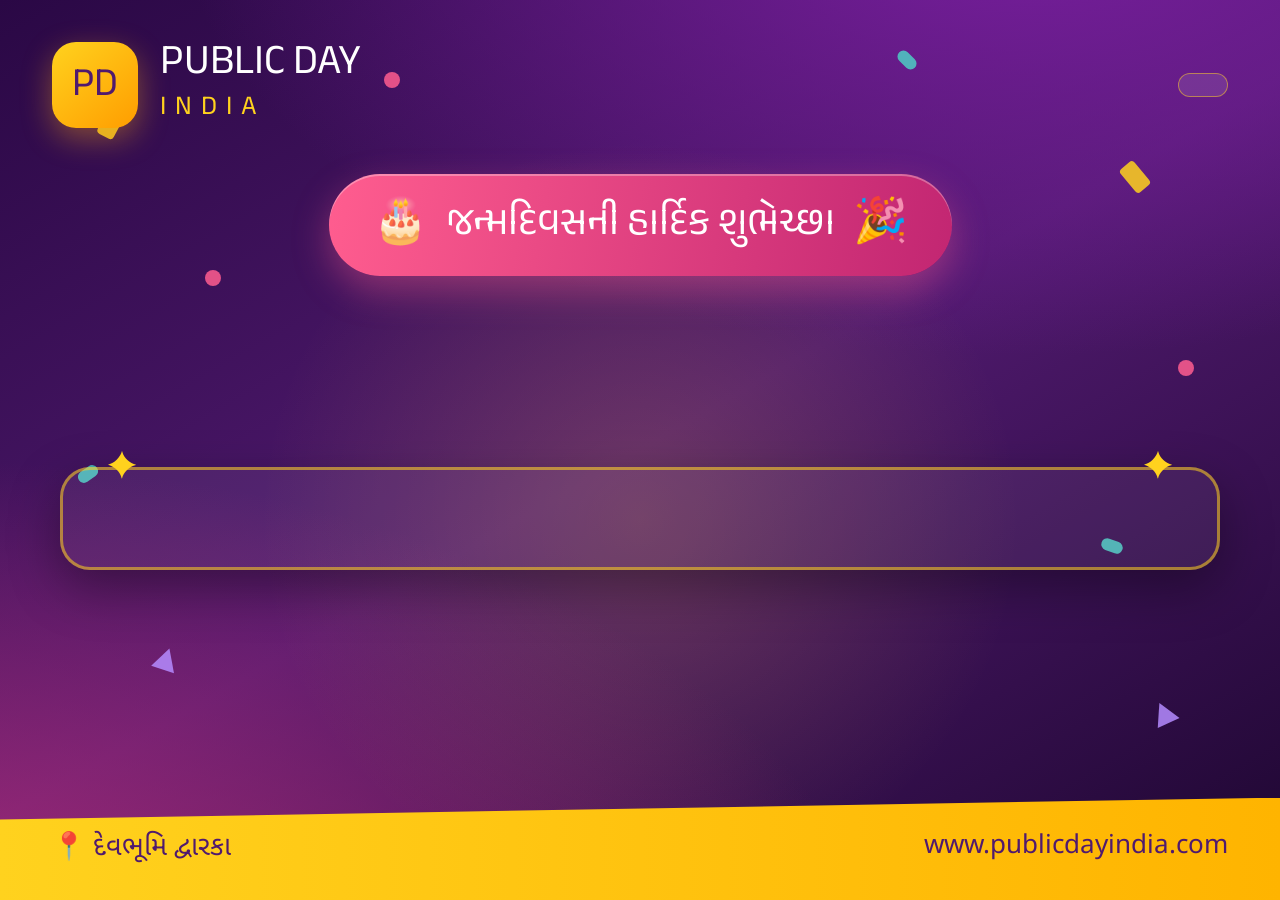
<file: ai-newsroom/templates/birthday.html>
<!DOCTYPE html>
<html lang="gu">
<head>
<meta charset="UTF-8">
<style>
  @font-face { font-family: 'NotoGuj';
    src: url('../fonts/NotoSansGujarati-Regular.ttf') format('truetype');
    font-weight: 400; font-display: block; }
  @font-face { font-family: 'NotoGuj';
    src: url('../fonts/NotoSansGujarati-Bold.ttf') format('truetype');
    font-weight: 700; font-display: block; }
  @font-face { font-family: 'AnekGuj';
    src: url('../fonts/AnekGujarati-Bold.ttf') format('truetype');
    font-weight: 700; font-display: block; }

  * { margin: 0; padding: 0; box-sizing: border-box; }
  html, body { width: 100%; height: 100%; overflow: hidden; }

  body {
    font-family: 'NotoGuj', sans-serif; color: #fff;
    background: #1d0630; position: relative;
    display: flex; flex-direction: column;
  }

  /* ── ઉત્સવી બેકગ્રાઉન્ડ ── */
  .bg { position: absolute; inset: 0; z-index: 0; overflow: hidden; }
  .bg .grad {
    position: absolute; inset: 0;
    background:
      radial-gradient(120% 90% at 80% -10%, #7a1fa0 0%, transparent 55%),
      radial-gradient(130% 110% at -5% 115%, #b32d78 0%, transparent 58%),
      linear-gradient(150deg, #2a0845 0%, #501a6e 50%, #1d0630 100%);
  }
  .bg .glow {
    position: absolute; width: 70%; aspect-ratio: 1; left: 15%; top: 8%;
    border-radius: 50%;
    background: radial-gradient(circle, rgba(255, 200, 60, .18), transparent 60%);
  }
  /* કન્ફેટી */
  .bg i { position: absolute; display: block; opacity: .85; }
  .bg i.c1 { width: 18px; height: 30px; background: #ffd21e;
    border-radius: 4px; transform: rotate(28deg); }
  .bg i.c2 { width: 16px; height: 16px; background: #ff5d8f;
    border-radius: 50%; }
  .bg i.c3 { width: 22px; height: 12px; background: #4ecdc4;
    border-radius: 6px; transform: rotate(-35deg); }
  .bg i.c4 { width: 0; height: 0; border-left: 12px solid transparent;
    border-right: 12px solid transparent;
    border-bottom: 22px solid #b58cff; transform: rotate(18deg); }

  .content { position: relative; z-index: 1; display: flex;
    flex-direction: column; height: 100%; }

  .gujarati-text {
    letter-spacing: normal; text-transform: none; word-spacing: normal;
    line-height: 1.6; padding-top: 0.12em;
    text-rendering: optimizeLegibility;
    -webkit-font-feature-settings: "liga" 1, "kern" 1;
    font-variant-ligatures: common-ligatures;
    word-break: keep-all; overflow-wrap: break-word; hyphens: none;
  }

  /* ── માસ્ટહેડ ── */
  .masthead { display: flex; align-items: center; gap: 22px;
    padding: 42px 52px 0; }
  .logo-badge {
    width: 86px; height: 86px; border-radius: 24px; flex: none;
    background: linear-gradient(140deg, #ffd21e, #ff9d00);
    display: flex; align-items: center; justify-content: center;
    box-shadow: 0 10px 30px rgba(255, 170, 20, .4);
  }
  .logo-badge span { font-family: 'AnekGuj'; font-size: 40px; color: #501a6e; }
  .brand .l1 { font-family: 'AnekGuj'; font-size: 42px; color: #fff; line-height: 1.05; }
  .brand .l2 { font-family: 'AnekGuj'; font-size: 27px; color: #ffd21e;
    letter-spacing: 9px; }
  .spacer { flex: 1; }
  .date-chip {
    background: rgba(255,255,255,.1); border: 1.6px solid rgba(255,210,30,.5);
    color: #ffe27a; font-weight: 700; font-size: 25px;
    padding: 11px 24px; border-radius: 999px;
  }

  /* ── ટેગલાઈન ── */
  .tagline { text-align: center; padding: 16px 52px 0;
    font-size: 24px; font-weight: 700; color: #ffe27a; }
  .tagline:empty { display: none; }

  /* ── ફોટો (ગોળ) ── */
  .photo-round { display: none; margin: 30px auto 0;
    width: 340px; height: 340px; border-radius: 50%;
    overflow: hidden; border: 6px solid #ffd21e;
    box-shadow: 0 0 50px rgba(255, 210, 30, .45); }
  body.has-photo .photo-round { display: block; }
  .photo-round img { width: 100%; height: 100%; object-fit: cover; }
  body.has-photo .headline-wrap { padding: 16px 60px; }
  body.has-photo #headline { font-size: 62px; }
  body.has-photo .frame { padding: 30px 40px; }
  body.has-photo #body-text { -webkit-line-clamp: 3; }

  /* ── શુભેચ્છા હેડર ── */
  .greet-row { text-align: center; padding: 46px 52px 0; }
  .greet {
    display: inline-flex; align-items: center; gap: 18px;
    background: linear-gradient(100deg, #ff5d8f, #c22672);
    border-radius: 999px; padding: 16px 44px;
    box-shadow: 0 14px 36px rgba(255, 93, 143, .4),
                inset 0 2px 0 rgba(255,255,255,.3);
    font-family: 'AnekGuj'; font-size: 40px; font-weight: 700;
  }
  .greet .cake { font-size: 44px; }

  /* ── નામ / હેડલાઈન ── */
  .headline-wrap { flex: 1; display: flex; align-items: center;
    justify-content: center; padding: 20px 60px; }
  .frame {
    width: 100%; text-align: center; position: relative;
    border: 3px solid rgba(255, 210, 30, .55); border-radius: 30px;
    padding: 44px 40px;
    background: rgba(255, 255, 255, .06);
    box-shadow: 0 18px 50px rgba(0,0,0,.35);
  }
  .frame::before, .frame::after {
    content: '✦'; position: absolute; top: -26px; font-size: 38px; color: #ffd21e;
  }
  .frame::before { left: 44px; }
  .frame::after { right: 44px; }
  #headline {
    font-family: 'AnekGuj', 'NotoGuj', sans-serif; font-weight: 700;
    font-size: 76px; color: #ffe9a8;
    text-shadow: 0 4px 24px rgba(0, 0, 0, .45);
  }

  /* ── સંદેશ ── */
  .body-card { margin: 0 60px 34px; text-align: center; }
  #body-text { font-size: 32px; color: #f3dcff;
    display: -webkit-box; -webkit-box-orient: vertical;
    -webkit-line-clamp: 4; overflow: hidden; }

  /* ── ફૂટર ── */
  .footer {
    background: linear-gradient(90deg, #ffd21e, #ffb400);
    color: #501a6e; padding: 26px 52px 30px;
    display: flex; align-items: center; gap: 26px; font-weight: 700;
    clip-path: polygon(0 22px, 100% 0, 100% 100%, 0 100%);
  }
  .footer .loc { font-size: 27px; }
  .footer .web { font-size: 26px; margin-left: auto; }

  body.story .masthead { padding-top: 70px; }
  body.story #headline { font-size: 92px; }
  body.story #body-text { -webkit-line-clamp: 6; font-size: 36px; }
  body.story .greet { font-size: 48px; }
</style>
</head>
<body>
  <div class="bg">
    <div class="grad"></div>
    <div class="glow"></div>
    <i class="c1" style="left:8%;top:12%"></i>
    <i class="c2" style="left:16%;top:30%"></i>
    <i class="c3" style="left:6%;top:52%"></i>
    <i class="c4" style="left:12%;top:72%"></i>
    <i class="c1" style="left:88%;top:18%;transform:rotate(-40deg)"></i>
    <i class="c2" style="left:92%;top:40%"></i>
    <i class="c3" style="left:86%;top:60%;transform:rotate(20deg)"></i>
    <i class="c4" style="left:90%;top:78%;transform:rotate(-25deg)"></i>
    <i class="c2" style="left:30%;top:8%"></i>
    <i class="c3" style="left:70%;top:6%;transform:rotate(45deg)"></i>
  </div>

  <div class="content">
    <div class="tagline gujarati-text" id="tagline"></div>

    <div class="masthead">
      <div class="logo-badge"><span>PD</span></div>
      <div class="brand">
        <div class="l1" id="brand-l1">PUBLIC DAY</div>
        <div class="l2" id="brand-l2">INDIA</div>
      </div>
      <div class="spacer"></div>
      <div class="date-chip" id="date"></div>
    </div>

    <div class="greet-row">
      <div class="greet gujarati-text">
        <span class="cake">🎂</span>
        <span id="badge">જન્મદિવસની હાર્દિક શુભેચ્છા</span>
        <span class="cake">🎉</span>
      </div>
    </div>

    <div class="photo-round"><img id="photo" alt=""></div>

    <div class="headline-wrap">
      <div class="frame">
        <h1 class="gujarati-text" id="headline" lang="gu"></h1>
      </div>
    </div>

    <div class="body-card">
      <p class="gujarati-text" id="body-text" lang="gu"></p>
    </div>

    <div class="footer">
      <div class="loc gujarati-text">📍 <span id="location">દેવભૂમિ દ્વારકા</span></div>
      <div class="web">www.publicdayindia.com</div>
    </div>
  </div>

<script>
  (function sizeClass() {
    const r = window.innerHeight / window.innerWidth;
    document.body.classList.add(r > 1.5 ? 'story' : r > 1.1 ? 'portrait' : 'square');
  })();

  function autoFit(el, maxHeight) {
    let size = parseInt(getComputedStyle(el).fontSize, 10);
    while (el.scrollHeight > maxHeight && size > 34) {
      size -= 2;
      el.style.fontSize = size + 'px';
    }
  }

  function setBrand(channel) {
    if (!channel) return;
    const words = channel.trim().split(/\s+/);
    document.getElementById('brand-l1').textContent =
      words.slice(0, -1).join(' ') || channel;
    document.getElementById('brand-l2').textContent =
      words.length > 1 ? words[words.length - 1] : '';
  }

  window.renderNews = function (news) {
    setBrand(news.channel);
    document.getElementById('tagline').textContent =
      news.tagline ? '“ ' + news.tagline + ' ”' : '';
    document.getElementById('date').textContent = news.date || '';
    document.getElementById('headline').textContent = news.title || '';
    document.getElementById('body-text').textContent = news.body || '';
    let loc = news.location || 'દેવભૂમિ દ્વારકા';
    if (news.editor) loc += ' • તંત્રી: ' + news.editor;
    document.getElementById('location').textContent = loc;
    if (news.image) {
      document.getElementById('photo').src = news.image;
      document.body.classList.add('has-photo');
    }
    const fit = () => autoFit(document.getElementById('headline'),
            (document.querySelector('.headline-wrap').clientHeight || 400) - 100);
    if (news.image) {
      return new Promise((res) => {
        const img = document.getElementById('photo');
        img.onload = img.onerror = () => { fit(); res(true); };
        if (img.complete) { fit(); res(true); }
      });
    }
    fit();
    return true;
  };
</script>
</body>
</html>
</file>
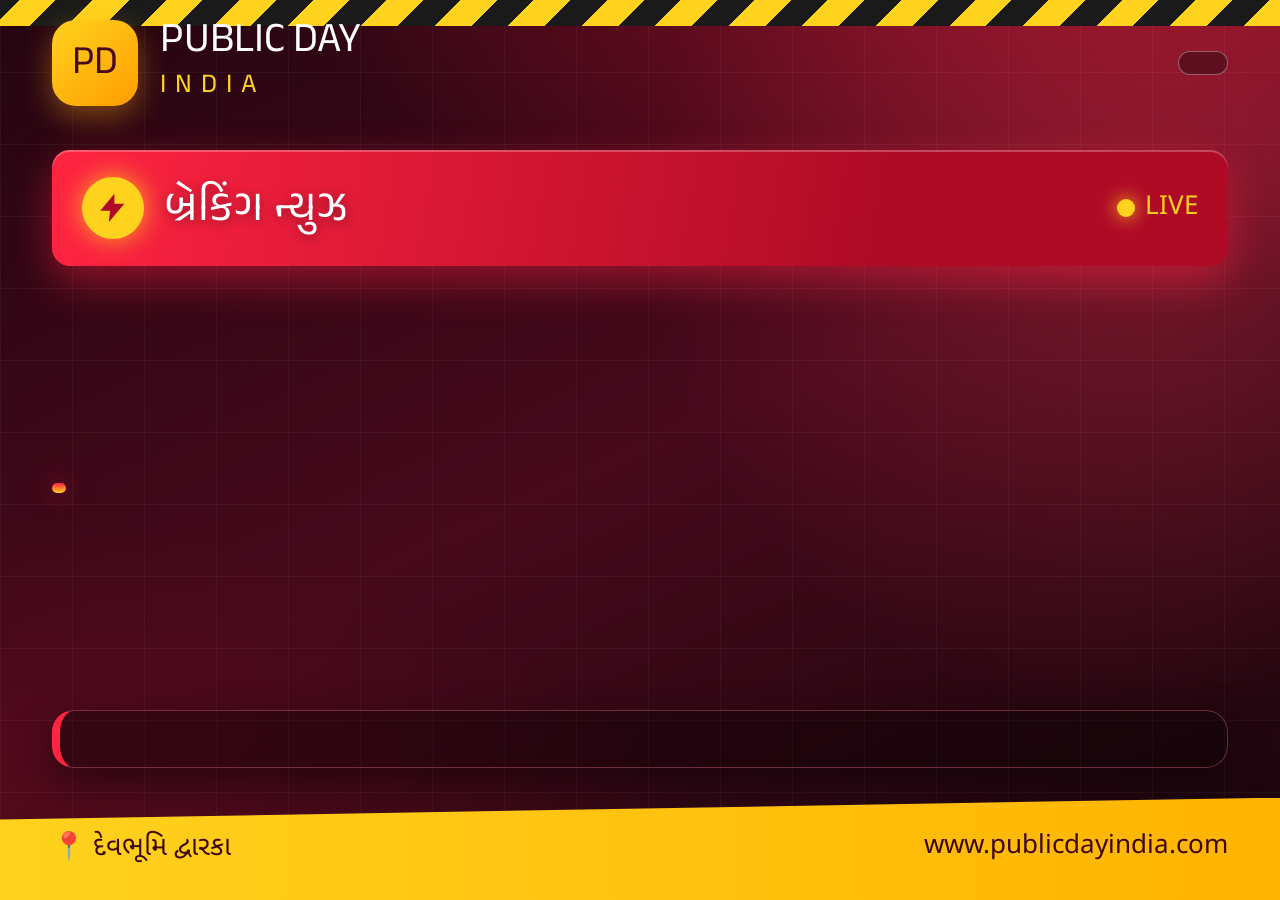
<file: ai-newsroom/templates/breaking.html>
<!DOCTYPE html>
<html lang="gu">
<head>
<meta charset="UTF-8">
<style>
  @font-face { font-family: 'NotoGuj';
    src: url('../fonts/NotoSansGujarati-Regular.ttf') format('truetype');
    font-weight: 400; font-display: block; }
  @font-face { font-family: 'NotoGuj';
    src: url('../fonts/NotoSansGujarati-Bold.ttf') format('truetype');
    font-weight: 700; font-display: block; }
  @font-face { font-family: 'AnekGuj';
    src: url('../fonts/AnekGujarati-Bold.ttf') format('truetype');
    font-weight: 700; font-display: block; }

  * { margin: 0; padding: 0; box-sizing: border-box; }
  html, body { width: 100%; height: 100%; overflow: hidden; }

  body {
    font-family: 'NotoGuj', sans-serif; color: #fff;
    background: #16050a; position: relative;
    display: flex; flex-direction: column;
  }

  /* ── બેકગ્રાઉન્ડ ── */
  .bg { position: absolute; inset: 0; z-index: 0; overflow: hidden; }
  .bg .grad {
    position: absolute; inset: 0;
    background:
      radial-gradient(130% 90% at 90% -15%, #a3122b 0%, transparent 55%),
      radial-gradient(120% 100% at -10% 115%, #5e0a1c 0%, transparent 60%),
      linear-gradient(155deg, #250510 0%, #47091c 50%, #16050a 100%);
  }
  .bg .pulse {
    position: absolute; width: 90%; aspect-ratio: 1; right: -35%; top: -40%;
    border-radius: 50%;
    background: radial-gradient(circle, rgba(255, 61, 85, .28), transparent 62%);
  }
  .bg .stripes-top {
    position: absolute; top: 0; left: 0; right: 0; height: 26px;
    background: repeating-linear-gradient(-45deg,
      #ffd21e 0 26px, #1a1a1a 26px 52px);
  }
  .bg .grid {
    position: absolute; inset: 0;
    background-image:
      linear-gradient(rgba(255,255,255,.045) 1px, transparent 1px),
      linear-gradient(90deg, rgba(255,255,255,.045) 1px, transparent 1px);
    background-size: 72px 72px;
  }

  .content { position: relative; z-index: 1; display: flex;
    flex-direction: column; height: 100%; }

  .gujarati-text {
    letter-spacing: normal; text-transform: none; word-spacing: normal;
    line-height: 1.6; padding-top: 0.12em;
    text-rendering: optimizeLegibility;
    -webkit-font-feature-settings: "liga" 1, "kern" 1;
    font-variant-ligatures: common-ligatures;
    word-break: keep-all; overflow-wrap: break-word; hyphens: none;
  }

  /* ── ટેગલાઈન ── */
  .tagline { text-align: center; padding: 44px 52px 0;
    font-size: 25px; font-weight: 700; color: #ffe27a; }
  .tagline:empty { display: none; }

  /* ── માસ્ટહેડ ── */
  .masthead { display: flex; align-items: center; gap: 22px;
    padding: 20px 52px 0; }
  .logo-badge {
    width: 86px; height: 86px; border-radius: 24px; flex: none;
    background: linear-gradient(140deg, #ffd21e, #ff9d00);
    display: flex; align-items: center; justify-content: center;
    box-shadow: 0 10px 30px rgba(255, 170, 20, .4);
  }
  .logo-badge span { font-family: 'AnekGuj'; font-size: 40px; color: #47091c; }
  .brand .l1 { font-family: 'AnekGuj'; font-size: 42px; color: #fff; line-height: 1.05; }
  .brand .l2 { font-family: 'AnekGuj'; font-size: 27px; color: #ffd21e;
    letter-spacing: 9px; }
  .spacer { flex: 1; }
  .date-chip {
    background: rgba(0,0,0,.35); border: 1.6px solid rgba(255,255,255,.35);
    color: #ffe1e6; font-weight: 700; font-size: 25px;
    padding: 11px 24px; border-radius: 999px;
  }

  /* ── બ્રેકિંગ બેનર ── */
  .breaking-banner {
    margin: 44px 52px 0; display: flex; align-items: center; gap: 20px;
    background: linear-gradient(100deg, #ff2442, #b00b26 70%);
    border-radius: 18px; padding: 20px 30px;
    box-shadow: 0 16px 40px rgba(255, 36, 66, .45),
                inset 0 2px 0 rgba(255,255,255,.25);
  }
  .bolt {
    width: 62px; height: 62px; border-radius: 50%; flex: none;
    background: #ffd21e; display: flex; align-items: center; justify-content: center;
    box-shadow: 0 0 26px rgba(255, 210, 30, .8);
  }
  .bolt svg { width: 34px; height: 34px; }
  .breaking-banner .txt {
    font-family: 'AnekGuj'; font-size: 44px; font-weight: 700;
    letter-spacing: 1px; text-shadow: 0 3px 12px rgba(0,0,0,.4);
  }
  .live-dot { margin-left: auto; display: flex; align-items: center; gap: 10px;
    font-size: 26px; font-weight: 700; color: #ffd21e; }
  .live-dot i { width: 18px; height: 18px; border-radius: 50%; background: #ffd21e;
    box-shadow: 0 0 18px #ffd21e; }

  /* ── ફોટો ── */
  .photo-wrap { display: none; margin: 26px 52px 0; position: relative;
    border-radius: 22px; overflow: hidden;
    border: 3px solid rgba(255, 210, 30, .6);
    box-shadow: 0 18px 44px rgba(0, 0, 0, .5); }
  .ai-tag { display: none; position: absolute; right: 12px; bottom: 12px;
    background: rgba(0, 0, 0, .65); color: #ffd7dd; font-size: 18px;
    padding: 6px 16px; border-radius: 999px; }
  body.image-ai .ai-tag { display: block; }
  body.has-photo .photo-wrap { display: block; flex: 1 1 0;
    min-height: 22%; margin-top: 20px; }
  .photo-wrap img { width: 100%; height: 100%; object-fit: cover;
    display: block; }
  body.has-photo .tagline { padding-top: 36px; font-size: 23px; }
  body.has-photo .breaking-banner { margin-top: 24px; padding: 14px 26px; }
  body.has-photo .breaking-banner .txt { font-size: 36px; }
  body.has-photo .headline-wrap { flex: none; padding: 18px 52px 4px; }
  body.has-photo #headline { font-size: 48px; }
  body.has-photo .body-card { margin-bottom: 20px; padding: 20px 30px; }
  body.has-photo #body-text { -webkit-line-clamp: 2; font-size: 26px; }
  body.has-photo .contact-strip { margin-bottom: 18px; padding: 13px 26px;
    font-size: 24px; }
  body.has-photo .contact-strip b { font-size: 27px; }
  body.story.has-photo .photo-wrap { min-height: 30%; }
  body.story.has-photo #headline { font-size: 64px; }
  body.story.has-photo #body-text { -webkit-line-clamp: 4; font-size: 30px; }

  /* ── કોન્ટેક્ટ સ્ટ્રીપ ── */
  .contact-strip { display: none; margin: 0 52px 24px;
    background: linear-gradient(100deg, #ffd21e, #ffb400);
    color: #3d0712; border-radius: 16px; padding: 16px 28px;
    text-align: center; font-weight: 700; font-size: 26px;
    box-shadow: 0 10px 30px rgba(255, 180, 20, .35); }
  .contact-strip b { color: #b00b26; font-size: 30px; }
  body.has-contact .contact-strip { display: block; }

  /* ── હેડલાઈન ── */
  .headline-wrap { flex: 1; display: flex; align-items: center; padding: 16px 52px; }
  .headline-inner { display: flex; gap: 28px; width: 100%; }
  .accent-bar { width: 14px; border-radius: 999px; flex: none;
    background: linear-gradient(180deg, #ff2442, #ffd21e);
    box-shadow: 0 0 26px rgba(255, 36, 66, .7); }
  #headline {
    font-family: 'AnekGuj', 'NotoGuj', sans-serif; font-weight: 700;
    font-size: 80px; color: #fff;
    text-shadow: 0 5px 30px rgba(0, 0, 0, .55);
  }

  /* ── બોડી ── */
  .body-card {
    margin: 0 52px 30px;
    background: rgba(0, 0, 0, .32);
    border: 1.6px solid rgba(255, 120, 140, .35);
    border-left: 8px solid #ff2442;
    border-radius: 22px; padding: 26px 34px;
    box-shadow: 0 14px 40px rgba(0, 0, 0, .45);
  }
  #body-text { font-size: 31px; color: #ffe4e9;
    display: -webkit-box; -webkit-box-orient: vertical;
    -webkit-line-clamp: 4; overflow: hidden; }

  /* ── ફૂટર ── */
  .footer {
    background: linear-gradient(90deg, #ffd21e, #ffb400);
    color: #3d0712; padding: 26px 52px 30px;
    display: flex; align-items: center; gap: 26px; font-weight: 700;
    clip-path: polygon(0 22px, 100% 0, 100% 100%, 0 100%);
  }
  .footer .loc { font-size: 27px; }
  .footer .web { font-size: 26px; margin-left: auto; }

  body.story .masthead { padding-top: 90px; }
  body.story #headline { font-size: 96px; }
  body.story #body-text { -webkit-line-clamp: 7; font-size: 36px; }
  body.story .breaking-banner .txt { font-size: 52px; }
  body.portrait #body-text { -webkit-line-clamp: 5; }
</style>
</head>
<body>
  <div class="bg">
    <div class="grad"></div>
    <div class="pulse"></div>
    <div class="grid"></div>
    <div class="stripes-top"></div>
  </div>

  <div class="content">
    <div class="tagline gujarati-text" id="tagline"></div>

    <div class="masthead">
      <div class="logo-badge"><span>PD</span></div>
      <div class="brand">
        <div class="l1" id="brand-l1">PUBLIC DAY</div>
        <div class="l2" id="brand-l2">INDIA</div>
      </div>
      <div class="spacer"></div>
      <div class="date-chip" id="date"></div>
    </div>

    <div class="breaking-banner">
      <div class="bolt">
        <svg viewBox="0 0 24 24" fill="#b00b26"><path d="M13 2 3 14h7l-1 8 11-13h-7l0-7z"/></svg>
      </div>
      <div class="txt gujarati-text" id="badge">બ્રેકિંગ ન્યુઝ</div>
      <div class="live-dot"><i></i> LIVE</div>
    </div>

    <div class="photo-wrap"><img id="photo" alt="">
      <span class="ai-tag gujarati-text">પ્રતીકાત્મક તસવીર (AI)</span></div>

    <div class="headline-wrap">
      <div class="headline-inner">
        <div class="accent-bar"></div>
        <h1 class="gujarati-text" id="headline" lang="gu"></h1>
      </div>
    </div>

    <div class="body-card">
      <p class="gujarati-text" id="body-text" lang="gu"></p>
    </div>

    <div class="contact-strip gujarati-text">
      📣 તમારી આસપાસ બનતી કોઈપણ ઘટના, સમાચાર
      <b id="contact-num"></b> પર મોકલો
    </div>

    <div class="footer">
      <div class="loc gujarati-text">📍 <span id="location">દેવભૂમિ દ્વારકા</span></div>
      <div class="web">www.publicdayindia.com</div>
    </div>
  </div>

<script>
  (function sizeClass() {
    const r = window.innerHeight / window.innerWidth;
    document.body.classList.add(r > 1.5 ? 'story' : r > 1.1 ? 'portrait' : 'square');
  })();

  function autoFit(el, maxHeight) {
    let size = parseInt(getComputedStyle(el).fontSize, 10);
    while (el.scrollHeight > maxHeight && size > 34) {
      size -= 2;
      el.style.fontSize = size + 'px';
    }
  }

  function setBrand(channel) {
    if (!channel) return;
    const words = channel.trim().split(/\s+/);
    document.getElementById('brand-l1').textContent =
      words.slice(0, -1).join(' ') || channel;
    document.getElementById('brand-l2').textContent =
      words.length > 1 ? words[words.length - 1] : '';
  }

  window.renderNews = function (news) {
    setBrand(news.channel);
    document.getElementById('tagline').textContent =
      news.tagline ? '“ ' + news.tagline + ' ”' : '';
    document.getElementById('date').textContent = news.date || '';
    document.getElementById('headline').textContent = news.title || '';
    document.getElementById('body-text').textContent = news.body || '';
    let loc = news.location || 'દેવભૂમિ દ્વારકા';
    if (news.editor) loc += ' • તંત્રી: ' + news.editor;
    document.getElementById('location').textContent = loc;
    if (news.contact) {
      document.getElementById('contact-num').textContent = news.contact;
      document.body.classList.add('has-contact');
    }
    if (news.image) {
      document.getElementById('photo').src = news.image;
      document.body.classList.add('has-photo');
      if (news.image_ai) document.body.classList.add('image-ai');
    }
    const fit = () => autoFit(document.getElementById('headline'),
            document.querySelector('.headline-wrap').clientHeight || 400);
    if (news.image) {
      return new Promise((res) => {
        const img = document.getElementById('photo');
        img.onload = img.onerror = () => { fit(); res(true); };
        if (img.complete) { fit(); res(true); }
      });
    }
    fit();
    return true;
  };
</script>
</body>
</html>
</file>
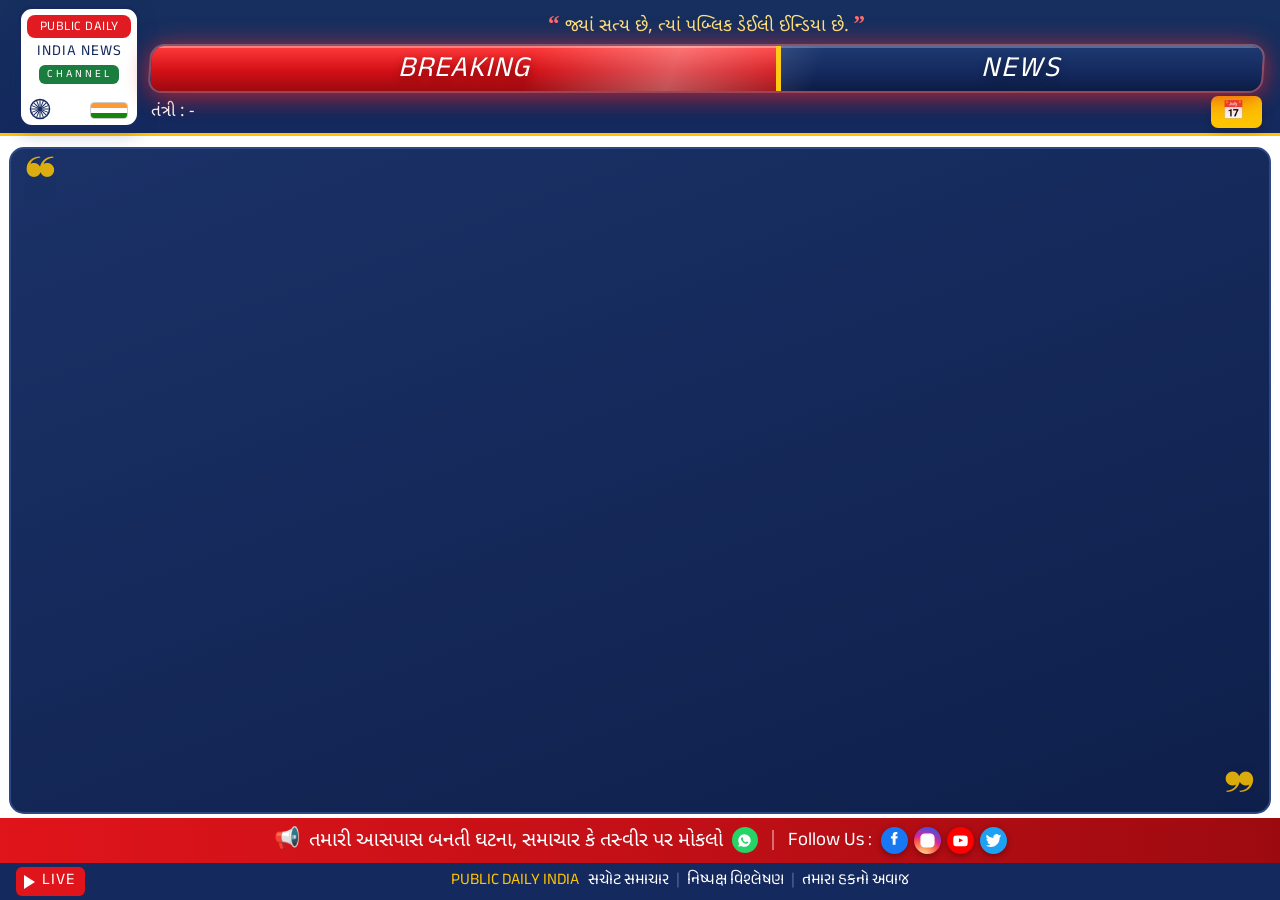
<file: ai-newsroom/templates/general.html>
<!DOCTYPE html>
<html lang="gu">
<head>
<meta charset="UTF-8">
<style>
  @font-face { font-family: 'NotoGuj';
    src: url('../fonts/NotoSansGujarati-Regular.ttf') format('truetype');
    font-weight: 400; font-display: block; }
  @font-face { font-family: 'NotoGuj';
    src: url('../fonts/NotoSansGujarati-Bold.ttf') format('truetype');
    font-weight: 700; font-display: block; }
  @font-face { font-family: 'AnekGuj';
    src: url('../fonts/AnekGujarati-Bold.ttf') format('truetype');
    font-weight: 700; font-display: block; }
  /* વધારાના ગુજરાતી ફોન્ટ — સેટિંગમાં પસંદ કરી શકાય */
  @font-face { font-family: 'MuktaVaani';
    src: url('../fonts/MuktaVaani-Bold.ttf') format('truetype');
    font-weight: 700; font-display: block; }
  @font-face { font-family: 'HindVadodara';
    src: url('../fonts/HindVadodara-Bold.ttf') format('truetype');
    font-weight: 700; font-display: block; }
  @font-face { font-family: 'BalooBhai2';
    src: url('../fonts/BalooBhai2-Bold.ttf') format('truetype');
    font-weight: 700; font-display: block; }
  @font-face { font-family: 'Farsan';
    src: url('../fonts/Farsan-Regular.ttf') format('truetype');
    font-weight: 400; font-display: block; }

  :root {
    --navy: #14295e;
    --navy-2: #0e1f4a;
    --red: #e11b22;
    --yellow: #ffc400;
    --green: #1a7d3e;
  }
  * { margin: 0; padding: 0; box-sizing: border-box; }
  html, body { width: 100%; height: 100%; overflow: hidden; }
  body { font-family: 'NotoGuj', sans-serif; background: #ffffff;
    display: flex; flex-direction: column; }

  .gujarati-text {
    letter-spacing: normal; text-transform: none; word-spacing: normal;
    line-height: 1.55; padding-top: 0.1em;
    text-rendering: optimizeLegibility;
    -webkit-font-feature-settings: "liga" 1, "kern" 1;
    font-variant-ligatures: common-ligatures;
    word-break: keep-all; overflow-wrap: break-word; hyphens: none;
  }

  /* ═══ ટોપ: લોગો + ટેગલાઈન + BREAKING NEWS (ડાર્ક TV બેન્ડ) ═══ */
  .top { flex: none; display: flex; gap: 11px; padding: 6px 18px 5px;
    background: linear-gradient(180deg, #16305e 0%, var(--navy) 100%);
    border-bottom: 3px solid var(--yellow); }
  .logo-box {
    flex: none; width: 122px; border: 3px solid var(--navy);
    border-radius: 14px; overflow: hidden; background: #fff;
    box-shadow: 0 6px 18px rgba(20, 41, 94, .25);
    position: relative; text-align: center; padding-bottom: 19px;
  }
  /* સાચો લોગો અપલોડ થાય તો ટેક્સ્ટ-લોગોને બદલે એ */
  .logo-img { flex: none; width: 122px; border-radius: 14px;
    object-fit: contain; background: #fff; display: none;
    box-shadow: 0 6px 18px rgba(20, 41, 94, .25); }
  body.has-logo .logo-box { display: none; }
  body.has-logo .logo-img { display: block; }
  /* QR કોડ */
  .qr { display: none; position: absolute; right: 26px; bottom: 84px;
    width: 120px; height: 120px; background: #fff; padding: 6px;
    border-radius: 10px; box-shadow: 0 4px 14px rgba(0,0,0,.3); z-index: 3; }
  body.has-qr .qr { display: block; }
  .qr img { width: 100%; height: 100%; }
  .logo-l1 { margin: 6px 6px 0; background: var(--red); color: #fff;
    font-family: 'AnekGuj'; font-size: 13px; padding: 2px 3px 1px;
    border-radius: 8px; letter-spacing: .5px; }
  .logo-l2 { color: var(--navy); font-family: 'AnekGuj'; font-size: 15px;
    padding-top: 2px; letter-spacing: 1px; }
  .logo-l3 { color: #fff; background: var(--green); font-family: 'AnekGuj';
    font-size: 11px; margin: 2px 18px 0; padding: 1px 0;
    border-radius: 6px; letter-spacing: 3px; }
  .chakra { position: absolute; left: 8px; bottom: 5px; width: 22px;
    height: 22px; }
  .tricolor { position: absolute; right: 9px; bottom: 6px; width: 38px;
    height: 17px; border-radius: 4px; overflow: hidden;
    border: 1px solid #ccc; }
  .tricolor i { display: block; height: 33.4%; }
  .tricolor .sa { background: #ff9933; }
  .tricolor .wh { background: #fff; }
  .tricolor .gr { background: #138808; }

  .top-right { flex: 1; display: flex; flex-direction: column; }
  .quote { text-align: center; color: #ffe27a; font-weight: 700;
    font-size: 18px; padding: 0 0 4px; }
  .quote .qm { color: #ff6b6b; font-size: 23px; font-family: serif; }

  .breaking { position: relative; display: flex; border-radius: 12px;
    overflow: hidden; transform: skewX(-4deg);
    box-shadow: 0 0 26px rgba(255, 60, 60, .55),
                0 8px 22px rgba(196, 14, 20, .45),
                0 0 0 2px rgba(255, 255, 255, .28); }
  .breaking > span { transform: skewX(4deg); display: block;
    position: relative; z-index: 1; }
  /* ઉપરથી નીચે ચમક — કાચ જેવો TV લુક */
  .breaking::after { content: ''; position: absolute; inset: 0; z-index: 2;
    pointer-events: none;
    background: linear-gradient(105deg,
      rgba(255,255,255,0) 34%, rgba(255,255,255,.30) 47%,
      rgba(255,255,255,0) 60%); }
  .breaking .brk { flex: 1.3;
    background: linear-gradient(180deg, #ff3b3b 0%, #d21016 55%, #9c0a10 100%);
    color: #fff; font-family: 'AnekGuj'; font-style: italic;
    font-size: 29px; text-align: center; padding: 1px 0 0;
    letter-spacing: 1px; text-shadow: 0 3px 8px rgba(0,0,0,.4);
    box-shadow: inset 0 2px 0 rgba(255,255,255,.35); }
  .breaking .nws { flex: 1;
    background: linear-gradient(180deg, #1e3a72 0%, var(--navy) 60%, #0c1c44 100%);
    color: #fff; font-family: 'AnekGuj'; font-style: italic; font-size: 29px;
    text-align: center; padding: 1px 0 0; letter-spacing: 2px;
    border-left: 5px solid var(--yellow);
    text-shadow: 0 3px 8px rgba(0,0,0,.4);
    box-shadow: inset 0 2px 0 rgba(255,255,255,.25); }

  .meta-row { display: flex; align-items: center; gap: 9px;
    padding-top: 5px; }
  .editor { color: #fff; font-weight: 700; font-size: 17px; }
  .date-badge { margin-left: auto; background: var(--yellow);
    color: var(--navy); font-family: 'AnekGuj'; font-size: 18px;
    padding: 2px 11px; border-radius: 7px;
    display: flex; align-items: center; gap: 7px;
    box-shadow: 0 4px 12px rgba(0, 0, 0, .2); }

  /* ═══ હેડલાઈન (સફેદ પર ઘેરો વાદળી) ═══ */
  .headline-strip { flex: none; background: #fff; padding: 3px 24px 1px; }
  #headline { font-family: var(--poster-font, 'AnekGuj'), 'NotoGuj', sans-serif;
    font-weight: 700; font-size: 52px; color: var(--navy);
    text-align: center; line-height: 1.28; }

  /* ═══ ફોટો + બોડી (નેવી બ્લોક) ═══ */
  .mid { position: relative; flex: 1; display: flex; flex-direction: column;
    min-height: 0;
    background: linear-gradient(160deg, #1b3268 0%, var(--navy-2) 100%);
    margin: 2px 9px 4px; border-radius: 15px; overflow: hidden;
    border: 2px solid #2c4784; }
  /* ⭐ ફોટો આખો બ્લોક ભરે — પોસ્ટરનો મુખ્ય ભાગ (TV ન્યુઝ જેવો) */
  .photos { flex: 1; display: none; gap: 6px; padding: 6px;
    min-height: 0; position: relative; }
  body.has-photo .photos { display: flex; }
  .photos .ph { position: relative; border-radius: 12px; overflow: hidden;
    border: 2px solid rgba(255,255,255,.92); background: #08122a;
    box-shadow: 0 14px 34px rgba(0,0,0,.55),
                0 0 0 1px rgba(255,255,255,.10) inset;
    min-height: 0; }
  /* આછો vignette — વચ્ચેનો વિષય વધુ ઉપસે (HDR જેવો) */
  .photos .ph::after { content: ''; position: absolute; inset: 0; z-index: 2;
    pointer-events: none; border-radius: 10px;
    background: radial-gradient(ellipse at 50% 40%,
      rgba(0,0,0,0) 52%, rgba(0,0,0,.22) 100%); }
  /* ⭐ ચહેરા કપાય નહીં: આખો ફોટો contain થી, પાછળ એ જ ફોટો ધૂંધળો ભરે */
  .photos .ph img { position: absolute; inset: 0;
    width: 100%; height: 100%; display: block; }
  /* ⭐ ડિફોલ્ટ: ફોટો આખું ખાનું ભરે — કાળી પટ્ટી ક્યાંય નહીં.
     ક્રોપ ઉપરની બાજુ કેન્દ્રિત, જેથી ચહેરા કપાય નહીં. */
  .photos .ph img.bg { display: none; }
  .photos .ph img.fg { object-fit: cover; object-position: 50% 32%; z-index: 1;
    filter: contrast(1.10) saturate(1.14) brightness(1.03); }
  /* ફક્ત આકાર બહુ જ જુદો હોય (2×થી વધુ) ત્યારે આખો ફોટો + ધૂંધળો ભરાવ */
  .photos .ph.letterbox img.fg { object-fit: contain; }
  .photos .ph.letterbox img.bg { display: block; object-fit: cover;
    transform: scale(1.2); filter: blur(28px) brightness(.85) saturate(1.25); }
  .ph-main { flex: 1.55; }
  .ph-side { flex: 1; display: flex; flex-direction: column; gap: 8px;
    min-height: 0; }
  .ph-side .ph { flex: 1; min-height: 0; }
  .ai-tag { position: absolute; right: 16px; top: 14px; z-index: 4;
    background: rgba(8, 16, 38, .38); color: rgba(255, 255, 255, .78);
    font-size: 13px; font-weight: 400; letter-spacing: .3px;
    padding: 2px 10px; border-radius: 999px; display: none;
    border: 1px solid rgba(255, 255, 255, .18);
    backdrop-filter: blur(6px); }
  body.image-ai .ai-tag { display: block; }
  /* વોટરમાર્ક — ફોટા પર આછું ચેનલ નામ */
  .watermark { display: none; position: absolute; left: 22px; top: 20px;
    color: rgba(255,255,255,.82); font-family: 'AnekGuj'; font-size: 21px;
    font-weight: 700; text-shadow: 0 2px 8px rgba(0,0,0,.85);
    letter-spacing: 1px; z-index: 4; }
  body.has-watermark .watermark { display: block; }

  .body-sec { position: relative; padding: 8px 52px 12px;
    text-align: center; flex: none; min-height: 0;
    display: flex; align-items: center; justify-content: center;
    overflow: hidden; }
  body.has-photo .body-sec { padding: 7px 24px 9px; }
  #body-text { color: #f2f6ff; font-size: 27px; font-weight: 700;
    width: 100%; }
  .q { position: absolute; font-family: serif; font-size: 46px;
    color: var(--yellow); line-height: 1; opacity: .85; }
  .q1 { left: 14px; top: 2px; }
  .q2 { right: 14px; bottom: 0; }
  body.has-photo .q { display: none; }
  body.has-photo .watermark { display: none; }
  body.no-body .body-sec { display: none; }

  body:not(.has-photo) .body-sec { flex: 1; padding: 22px 60px; }

  /* ═══ એક જ પાતળું footer — ઘટના મોકલો + સંપર્ક + સોશિયલ ═══ */
  .strip-foot { flex: none;
    background: linear-gradient(90deg, #e0141b 0%, #c00f16 55%, #9c0a10 100%);
    color: #fff; font-weight: 700; font-size: 20px;
    padding: 5px 20px; display: flex; align-items: center;
    justify-content: center; gap: 9px; white-space: nowrap; }
  .strip-foot .mega { font-size: 21px; flex: none; }
  .strip-foot b { color: var(--yellow); font-size: 23px; }
  .strip-foot .divide { width: 2px; height: 20px; flex: none;
    background: rgba(255,255,255,.4); margin: 0 5px; }
  .strip-foot .fol { font-family: 'AnekGuj'; font-size: 19px; }
  .wa { width: 26px; height: 26px; border-radius: 50%; background: #25d366;
    display: inline-flex; align-items: center; justify-content: center;
    flex: none; }
  .wa svg { width: 15px; height: 15px; }
  .socials { display: flex; gap: 6px; }
  .disc { width: 27px; height: 27px; border-radius: 50%; flex: none;
    display: flex; align-items: center; justify-content: center;
    box-shadow: 0 2px 6px rgba(0,0,0,.35); }
  .socials svg { width: 16px; height: 16px; fill: #fff; }

  /* નીચેની ટેગલાઈન પટ્ટી + LIVE બેજ — એક જ લાઈન */
  .strip-tag { flex: none; background: var(--navy); color: #fff;
    display: flex; align-items: center; gap: 10px;
    padding: 4px 16px; font-family: 'AnekGuj'; font-size: 16px;
    white-space: nowrap; overflow: hidden; }
  .strip-tag .live { flex: none; background: #e0141b; color: #fff;
    font-weight: 700; font-size: 16px; padding: 2px 10px 2px 8px;
    border-radius: 6px; display: inline-flex; align-items: center; gap: 7px;
    letter-spacing: 1px; }
  .strip-tag .live .play { width: 0; height: 0;
    border-left: 11px solid #fff; border-top: 7px solid transparent;
    border-bottom: 7px solid transparent; }
  .strip-tag .tagmid { flex: 1; text-align: center; overflow: hidden;
    text-overflow: ellipsis; }
  .strip-tag .ch { color: var(--yellow); }
  .strip-tag .sep { color: #ffffff55; margin: 0 4px; }
  .d-fb { background: #1877f2; }
  .d-ig { background: radial-gradient(circle at 30% 110%, #fdf497 0%,
    #fd5949 45%, #d6249f 60%, #285aeb 90%); }
  .d-yt { background: #ff0000; }
  .d-tw { background: #1da1f2; }
  .socials svg { width: 17px; height: 17px; fill: #fff; }

  /* ═══ સાઈઝ ═══ */
  body.story .quote { font-size: 30px; }
  body.story .breaking .brk, body.story .breaking .nws { font-size: 54px; }
  body.story #headline { font-size: 62px; }
  body.story #body-text { font-size: 33px; }
  body.story .strip-foot { font-size: 24px; padding: 7px 16px; }
  body.story .strip-foot b { font-size: 27px; }
  body.story .strip-foot .fol { font-size: 23px; }
  body.story .disc { width: 34px; height: 34px; }
  body.story .socials svg { width: 20px; height: 20px; }
  body.story .wa { width: 33px; height: 33px; }
  body.story .wa svg { width: 19px; height: 19px; }
  body.story .logo-box, body.story .logo-img { width: 200px; }
  body.story .editor { font-size: 26px; }
  body.story .date-badge { font-size: 27px; }
</style>
</head>
<body>
  <header class="top">
    <img class="logo-img" id="logo-img" alt="">
    <div class="logo-box">
      <div class="logo-l1" id="logo-l1">PUBLIC DAILY</div>
      <div class="logo-l2" id="logo-l2">INDIA NEWS</div>
      <div class="logo-l3">CHANNEL</div>
      <svg class="chakra" viewBox="0 0 30 30">
        <circle cx="15" cy="15" r="13" fill="none" stroke="#14295e" stroke-width="2"/>
        <circle cx="15" cy="15" r="2.4" fill="#14295e"/>
        <g stroke="#14295e" stroke-width="1.4">
          <line x1="15" y1="3" x2="15" y2="27"/><line x1="3" y1="15" x2="27" y2="15"/>
          <line x1="6.5" y1="6.5" x2="23.5" y2="23.5"/><line x1="23.5" y1="6.5" x2="6.5" y2="23.5"/>
          <line x1="15" y1="3" x2="15" y2="27" transform="rotate(22.5 15 15)"/>
          <line x1="15" y1="3" x2="15" y2="27" transform="rotate(67.5 15 15)"/>
          <line x1="15" y1="3" x2="15" y2="27" transform="rotate(112.5 15 15)"/>
          <line x1="15" y1="3" x2="15" y2="27" transform="rotate(157.5 15 15)"/>
        </g>
      </svg>
      <div class="tricolor"><i class="sa"></i><i class="wh"></i><i class="gr"></i></div>
    </div>
    <div class="top-right">
      <div class="quote gujarati-text"><span class="qm">“</span>
        <span id="tagline">જ્યાં સત્ય છે, ત્યાં પબ્લિક ડેઈલી ઈન્ડિયા છે.</span>
        <span class="qm">”</span></div>
      <div class="breaking"><span class="brk">BREAKING</span>
        <span class="nws">NEWS</span></div>
      <div class="meta-row">
        <div class="editor gujarati-text">તંત્રી : - <span id="editor"></span><span id="reporter-line"></span></div>
        <div class="date-badge">📅 <span id="date"></span></div>
      </div>
    </div>
  </header>

  <div class="headline-strip">
    <h1 class="gujarati-text" id="headline" lang="gu"></h1>
  </div>

  <div class="mid">
    <div class="photos" id="photos">
      <span class="ai-tag gujarati-text">પ્રતીકાત્મક તસવીર (AI)</span>
    </div>
    <div class="body-sec">
      <span class="q q1">❝</span>
      <p class="gujarati-text" id="body-text" lang="gu"></p>
      <span class="q q2">❞</span>
    </div>
  </div>

  <div class="watermark" id="watermark"></div>
  <div class="qr" id="qr"><img id="qr-img" alt="QR"></div>

  <div class="strip-foot gujarati-text">
    <span class="mega">📢</span>
    <span class="footmsg">તમારી આસપાસ બનતી ઘટના, સમાચાર કે તસ્વીર
    <b id="contact1"></b> પર મોકલો</span>
    <span class="wa"><svg viewBox="0 0 24 24" fill="#fff"><path d="M12 2a10 10 0 0 0-8.6 15.1L2 22l5-1.3A10 10 0 1 0 12 2zm5.3 14.1c-.2.6-1.3 1.2-1.8 1.2-.5.1-1 .2-3.3-.7-2.8-1.1-4.6-4-4.7-4.2-.1-.2-1.1-1.5-1.1-2.9s.7-2 1-2.3c.2-.3.5-.3.7-.3h.5c.2 0 .4 0 .6.5s.8 1.9.8 2c.1.1.1.3 0 .5l-.4.6c-.1.2-.3.4-.1.7.2.3.8 1.3 1.7 2.1 1.2 1 2.1 1.4 2.4 1.5.3.1.5.1.6-.1l.8-1c.2-.2.4-.2.6-.1l1.9.9c.2.1.4.2.4.3.1.1.1.7-.1 1.3z"/></svg></span>
    <span class="divide"></span>
    <span class="fol">Follow Us :</span>
    <div class="socials">
      <span class="disc d-fb"><svg viewBox="0 0 24 24"><path d="M13.5 9H16l.5-3h-3V4.5c0-.9.3-1.5 1.6-1.5H16V.2C15.6.1 14.6 0 13.5 0 11 0 9.5 1.5 9.5 4.2V6H7v3h2.5v9h4V9z"/></svg></span>
      <span class="disc d-ig"><svg viewBox="0 0 24 24" fill="none" stroke="#fff" stroke-width="2"><rect x="3" y="3" width="18" height="18" rx="5"/><circle cx="12" cy="12" r="4.2"/><circle cx="17.2" cy="6.8" r="1.3" fill="#fff" stroke="none"/></svg></span>
      <span class="disc d-yt"><svg viewBox="0 0 24 24"><path d="M22 8.2s-.2-1.5-.8-2.1c-.8-.8-1.6-.8-2-.9C16.4 5 12 5 12 5s-4.4 0-7.2.2c-.4.1-1.2.1-2 .9C2.2 6.7 2 8.2 2 8.2S1.8 10 1.8 11.8v1.6C1.8 15.2 2 17 2 17s.2 1.5.8 2.1c.8.8 1.8.8 2.2.9 1.6.1 7 .2 7 .2s4.4 0 7.2-.2c.4-.1 1.2-.1 2-.9.6-.6.8-2.1.8-2.1s.2-1.8.2-3.6v-1.6C22.2 10 22 8.2 22 8.2zM9.8 14.9V8.7l5.8 3.1-5.8 3.1z"/></svg></span>
      <span class="disc d-tw"><svg viewBox="0 0 24 24"><path d="M23 5.1c-.8.4-1.7.6-2.6.8a4.5 4.5 0 0 0 2-2.5c-.9.5-1.9.9-2.9 1.1a4.5 4.5 0 0 0-7.7 4.1A12.8 12.8 0 0 1 2.5 4a4.5 4.5 0 0 0 1.4 6 4.4 4.4 0 0 1-2-.5v.1a4.5 4.5 0 0 0 3.6 4.4c-.7.2-1.4.2-2 .1a4.5 4.5 0 0 0 4.2 3.1A9 9 0 0 1 1 19.1a12.7 12.7 0 0 0 6.9 2c8.3 0 12.8-6.9 12.8-12.8v-.6c.9-.6 1.6-1.4 2.3-2.6z"/></svg></span>
    </div>
    <span hidden id="join-name"></span><span hidden id="contact2"></span>
  </div>

  <div class="strip-tag gujarati-text">
    <span class="live"><span class="play"></span>LIVE</span>
    <span class="tagmid"><span class="ch" id="tag-ch">PUBLIC DAILY INDIA</span>
    &nbsp; સચોટ સમાચાર <span class="sep">|</span> નિષ્પક્ષ વિશ્લેષણ
    <span class="sep">|</span> તમારા હકનો અવાજ</span>
  </div>

<script>
  (function sizeClass() {
    const r = window.innerHeight / window.innerWidth;
    document.body.classList.add(r > 1.5 ? 'story' : r > 1.1 ? 'portrait' : 'square');
  })();

  function autoFit(el, maxHeight, minSize) {
    let size = parseInt(getComputedStyle(el).fontSize, 10);
    while (el.scrollHeight > maxHeight && size > (minSize || 34)) {
      size -= 2;
      el.style.fontSize = size + 'px';
    }
  }

  // લખાણ નાનું હોય તો ફોન્ટ મોટો કરી ખાનું ભરે (ખાલી જગ્યા ન લાગે)
  function autoGrow(el, maxHeight, maxSize) {
    const floor = parseInt(getComputedStyle(el).fontSize, 10);
    let size = floor;
    while (el.scrollHeight <= maxHeight && size < maxSize) {
      size += 2;
      el.style.fontSize = size + 'px';
    }
    // વધારેલું પાછું ઘટાડો, પણ ક્યારેય શરૂઆતના માપથી નીચે નહીં
    if (el.scrollHeight > maxHeight && size > floor)
      el.style.fontSize = (size - 2) + 'px';
  }

  // પોસ્ટર પર ફોટો મુખ્ય રહે એ માટે લખાણ વાક્યની સીમાએ ટૂંકું કરો.
  // આખો ન્યુઝ ડેટાબેઝ અને સોશિયલ કેપ્શનમાં જેમનો તેમ રહે છે.
  function shortBody(t, max) {
    t = (t || '').trim();
    if (t.length <= max) return t;
    const cut = t.slice(0, max);
    const i = Math.max(cut.lastIndexOf('. '), cut.lastIndexOf('! '),
                       cut.lastIndexOf('? '), cut.lastIndexOf('।'));
    return i > max * 0.45 ? cut.slice(0, i + 1).trim() : cut.trim() + '…';
  }

  function titleCase(s) {
    return (s || '').toLowerCase().split(/\s+/)
      .map(w => w.charAt(0).toUpperCase() + w.slice(1)).join(' ');
  }

  // એક ફોટાનું ખાનું — પાછળ ધૂંધળો ભરાવ, આગળ આખો ફોટો (ક્રોપ વગર)
  function phBox(src, cls, style) {
    return `<div class="ph ${cls || ''}" ${style ? 'style="' + style + '"' : ''}>
      <img class="bg" src="${src}"><img class="fg" src="${src}"></div>`;
  }

  function buildPhotos(images) {
    const wrap = document.getElementById('photos');
    if (!images || !images.length) return false;
    document.body.classList.add('has-photo');
    const imgs = images.slice(0, 3);
    if (imgs.length === 1) {
      wrap.insertAdjacentHTML('afterbegin',
        phBox(imgs[0], 'ph-main', 'flex:1'));
    } else if (imgs.length === 2) {
      // બંને સરખા માપના, વચ્ચે ઓછું અંતર
      wrap.insertAdjacentHTML('afterbegin',
        phBox(imgs[0], '', 'flex:1') + phBox(imgs[1], '', 'flex:1'));
    } else {
      wrap.insertAdjacentHTML('afterbegin',
        phBox(imgs[0], 'ph-main') +
        `<div class="ph-side">${phBox(imgs[1])}${phBox(imgs[2])}</div>`);
    }
    return true;
  }

  // ડિફોલ્ટ: ફોટો આખું ખાનું ભરે (કાળી પટ્ટી નહીં).
  // આકાર 1.55×થી વધુ જુદો હોય તો ~35%થી વધુ ફોટો કપાય — ત્યારે આખો
  // ફોટો બતાવી પાછળ એનો જ ધૂંધળો ભરાવ (કાળી પટ્ટી નહીં, ચહેરા બચે).
  function fitPhotos() {
    document.querySelectorAll('.photos .ph').forEach(ph => {
      const img = ph.querySelector('img.fg');
      if (!img || !img.naturalWidth || !ph.clientHeight) return;
      const rImg = img.naturalWidth / img.naturalHeight;
      const rBox = ph.clientWidth / ph.clientHeight;
      if (Math.max(rImg / rBox, rBox / rImg) > 1.55)
        ph.classList.add('letterbox');
    });
  }

  window.renderNews = function (news) {
    // થીમ રંગ + ફોન્ટ
    const rs = document.documentElement.style;
    if (news.font) rs.setProperty('--poster-font', "'" + news.font + "'");
    if (news.theme_navy) rs.setProperty('--navy', news.theme_navy);
    if (news.theme_accent) rs.setProperty('--yellow', news.theme_accent);
    if (news.theme_red) rs.setProperty('--red', news.theme_red);
    // સાચો લોગો
    if (news.logo) {
      document.getElementById('logo-img').src = news.logo;
      document.body.classList.add('has-logo');
    }
    // QR કોડ
    if (news.qr) {
      document.getElementById('qr-img').src = news.qr;
      document.body.classList.add('has-qr');
    }
    if (news.website)
      document.querySelectorAll('.web-url').forEach(
        e => e.textContent = news.website);
    if (news.tagline)
      document.getElementById('tagline').textContent = news.tagline;
    // લોગોમાં ચેનલનું નામ: પહેલા 2 શબ્દ ઉપર, બાકીના + NEWS નીચે
    if (news.channel) {
      const words = news.channel.trim().toUpperCase().split(/\s+/);
      document.getElementById('logo-l1').textContent =
        words.slice(0, 2).join(' ');
      document.getElementById('logo-l2').textContent =
        (words.slice(2).join(' ') || 'INDIA') + ' NEWS';
      const disp = titleCase(news.channel);
      document.getElementById('join-name').textContent = disp;
      document.getElementById('tag-ch').textContent =
        news.channel.trim().toUpperCase();
    }
    document.getElementById('editor').textContent =
      news.editor || 'તંત્રી';
    if (news.reporter)
      document.getElementById('reporter-line').textContent =
        '   |   રિપોર્ટર : ' + news.reporter;
    document.getElementById('date').textContent =
      (news.date || '').replaceAll('/', '-');
    document.getElementById('headline').textContent = news.title || '';
    let body = (news.body || '').trim();
    const hasPic = !!((news.images && news.images.length) || news.image);
    if (body && hasPic) {
      const r = window.innerHeight / window.innerWidth;
      body = shortBody(body, r > 1.5 ? 260 : r > 1.1 ? 230 : 195);
    }
    if (body) document.getElementById('body-text').textContent = body;
    else document.body.classList.add('no-body');
    const contact = news.contact || '';
    document.getElementById('contact1').textContent = contact;
    document.getElementById('contact2').textContent = contact;
    if (news.image_ai) document.body.classList.add('image-ai');

    const images = news.images && news.images.length
      ? news.images : (news.image ? [news.image] : []);
    const hasPhotos = buildPhotos(images);
    // વોટરમાર્ક — ફોટો હોય અને ચાલુ હોય તો
    if (hasPhotos && news.watermark) {
      const wm = document.getElementById('watermark');
      wm.textContent = '© ' + (news.channel || '');
      // ફોટા-બ્લોકમાં મૂકો
      document.getElementById('photos').appendChild(wm);
      document.body.classList.add('has-watermark');
    }

    const finish = () => {
      const H = window.innerHeight;
      // હેડલાઈન મોટી રહે પણ ફોટા માટે જગ્યા છોડે
      autoFit(document.getElementById('headline'),
              Math.round(H * (hasPhotos ? 0.128 : 0.22)), 34);
      // બોડી: ફોટાને ઓછામાં ઓછો 16:9 મળે એ પછી જ બાકીની જગ્યા લખાણને
      const bt = document.getElementById('body-text');
      if (bt.textContent.trim()) {
        const box = bt.closest('.body-sec');
        const mid = document.querySelector('.mid');
        const photos = document.getElementById('photos');
        const pad = 22;                       // ઉપર-નીચેનું padding
        let avail;
        if (hasPhotos) {
          // 18px એ સૌથી નાનું વંચાય એવું માપ — એટલી જગ્યા તો જોઈએ જ,
          // નહીંતર લખાણ કપાય. બાકી બધું ફોટાને.
          bt.style.fontSize = '18px';
          const floorH = bt.scrollHeight;
          const wide = photos.clientWidth || mid.clientWidth;
          const need = Math.round(wide * 9 / 16);   // ફોટાની ઓછામાં ઓછી ઊંચાઈ
          const cap = Math.min(mid.clientHeight - need - 14,
                               Math.round(mid.clientHeight * 0.26)) - pad;
          avail = Math.max(cap, floorH);
        } else {
          avail = box.clientHeight - 8;
        }
        bt.style.fontSize = (hasPhotos ? 26 : 40) + 'px';
        autoFit(bt, avail, 18);          // 18pxથી નાનું નહીં — વંચાય એવું રહે
        autoGrow(bt, avail, hasPhotos ? 30 : 52);
      }
      // લખાણ ગોઠવાયા પછી ફોટાનું ખાનું આખરી થાય — હવે આકાર નક્કી કરો
      fitPhotos();
      return true;
    };
    if (hasPhotos) {
      const els = [...document.querySelectorAll('.photos img')];
      return Promise.all(els.map(img => new Promise(res => {
        img.onload = img.onerror = res;
        if (img.complete) res();
      }))).then(finish);
    }
    return finish();
  };
</script>
</body>
</html>
</file>
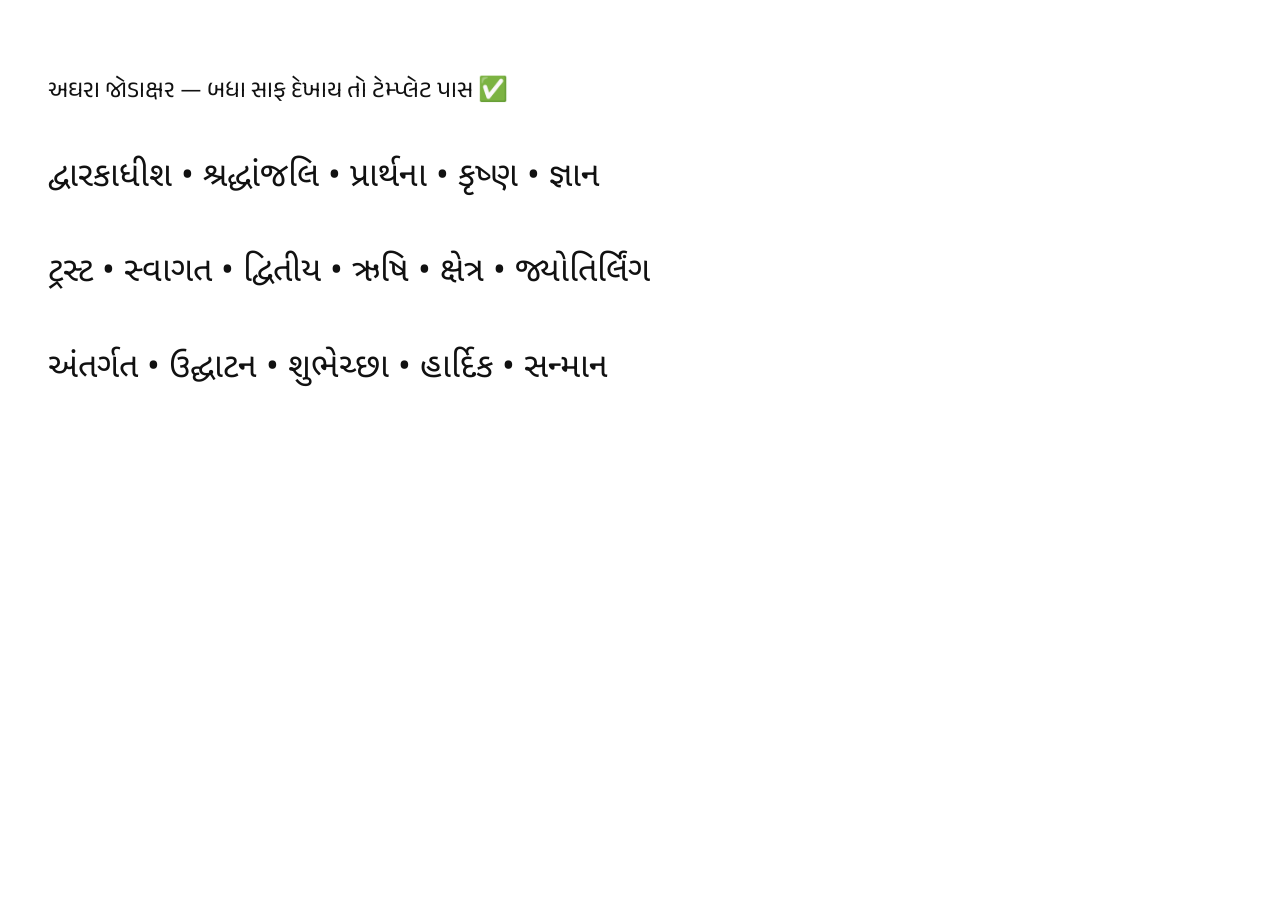
<file: ai-newsroom/templates/test_suite.html>
<!DOCTYPE html>
<html lang="gu">
<head>
<meta charset="UTF-8">
<title>ગુજરાતી રેન્ડરિંગ ટેસ્ટ</title>
<style>
  @font-face { font-family: 'NotoGuj';
    src: url('../fonts/NotoSansGujarati-Bold.ttf') format('truetype');
    font-weight: 700; font-display: block; }
  @font-face { font-family: 'AnekGuj';
    src: url('../fonts/AnekGujarati-Bold.ttf') format('truetype');
    font-weight: 700; font-display: block; }
  body { background: #fff; color: #111; padding: 40px;
         font-family: 'NotoGuj', sans-serif; }
  .gujarati-text {
    letter-spacing: normal; text-transform: none; word-spacing: normal;
    line-height: 1.65; padding-top: 0.15em;
    text-rendering: optimizeLegibility;
    -webkit-font-feature-settings: "liga" 1, "kern" 1;
    font-variant-ligatures: common-ligatures;
    word-break: keep-all; overflow-wrap: break-word; hyphens: none;
  }
  h2 { font-family: 'AnekGuj'; }
  p { font-size: 34px; font-weight: 700; }
</style>
</head>
<body>
  <h2 class="gujarati-text" lang="gu">અઘરા જોડાક્ષર — બધા સાફ દેખાય તો ટેમ્પ્લેટ પાસ ✅</h2>
  <p class="gujarati-text" lang="gu">દ્વારકાધીશ • શ્રદ્ધાંજલિ • પ્રાર્થના • કૃષ્ણ • જ્ઞાન</p>
  <p class="gujarati-text" lang="gu">ટ્રસ્ટ • સ્વાગત • દ્વિતીય • ઋષિ • ક્ષેત્ર • જ્યોતિર્લિંગ</p>
  <p class="gujarati-text" lang="gu">અંતર્ગત • ઉદ્ઘાટન • શુભેચ્છા • હાર્દિક • સન્માન</p>
  <script>window.renderNews = () => true;</script>
</body>
</html>
</file>
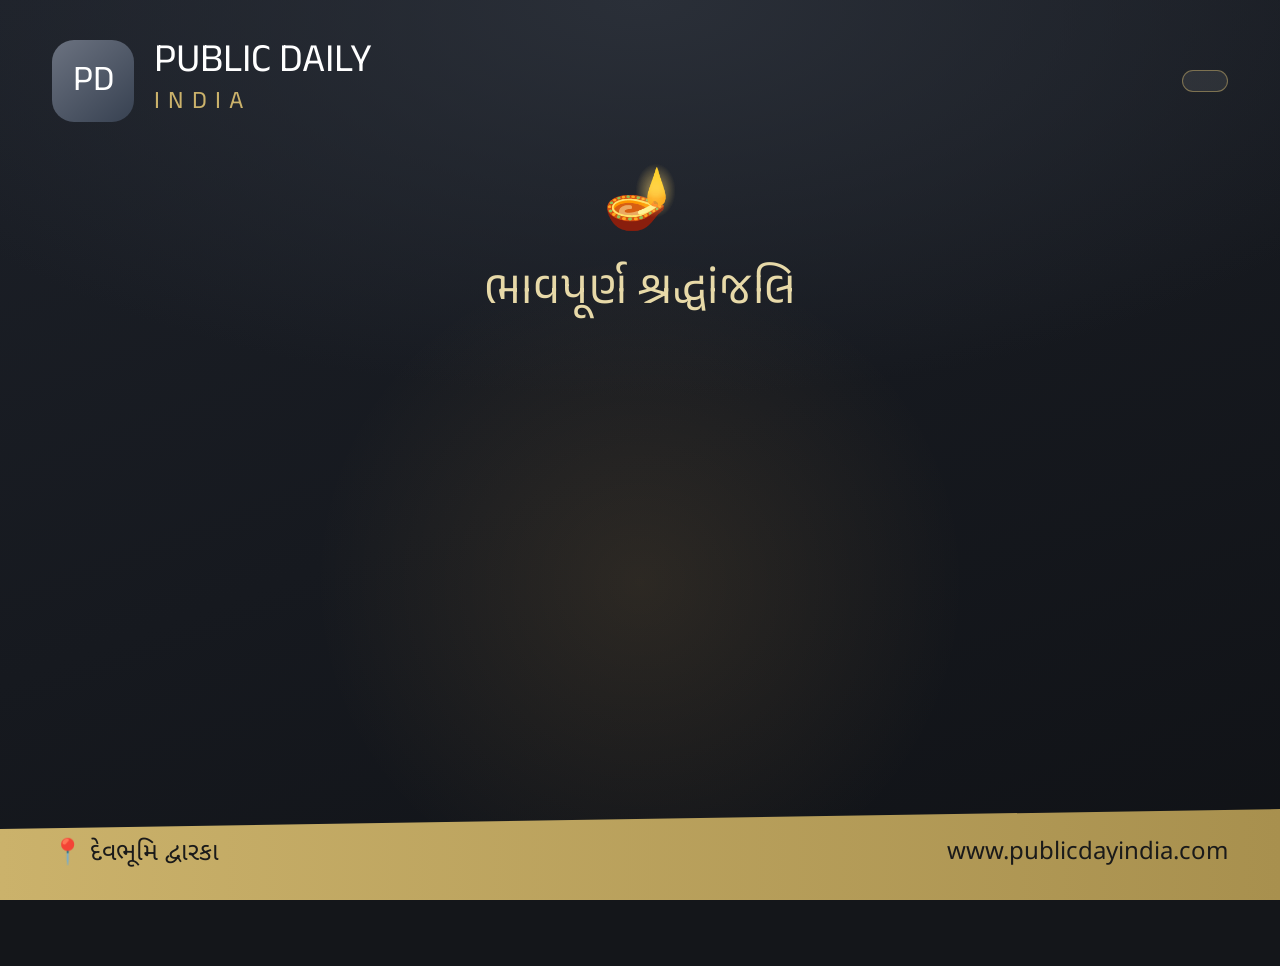
<file: ai-newsroom/templates/tribute.html>
<!DOCTYPE html>
<html lang="gu">
<head>
<meta charset="UTF-8">
<style>
  @font-face { font-family: 'NotoGuj';
    src: url('../fonts/NotoSansGujarati-Regular.ttf') format('truetype');
    font-weight: 400; font-display: block; }
  @font-face { font-family: 'NotoGuj';
    src: url('../fonts/NotoSansGujarati-Bold.ttf') format('truetype');
    font-weight: 700; font-display: block; }
  @font-face { font-family: 'AnekGuj';
    src: url('../fonts/AnekGujarati-Bold.ttf') format('truetype');
    font-weight: 700; font-display: block; }

  * { margin: 0; padding: 0; box-sizing: border-box; }
  html, body { width: 100%; height: 100%; overflow: hidden; }
  body { font-family: 'NotoGuj', sans-serif; color: #f0f0f0;
    background: #14161a; position: relative;
    display: flex; flex-direction: column; }

  .bg { position: absolute; inset: 0; z-index: 0; }
  .bg .grad { position: absolute; inset: 0;
    background: radial-gradient(120% 80% at 50% 0%, #2a2f38 0%, transparent 55%),
      linear-gradient(160deg, #1c2028 0%, #101216 100%); }
  .bg .glow { position: absolute; width: 60%; aspect-ratio: 1; left: 20%; top: 22%;
    border-radius: 50%;
    background: radial-gradient(circle, rgba(255,190,90,.10), transparent 60%); }

  .content { position: relative; z-index: 1; display: flex;
    flex-direction: column; height: 100%; }

  .gujarati-text { letter-spacing: normal; text-transform: none;
    word-spacing: normal; line-height: 1.6; padding-top: 0.12em;
    text-rendering: optimizeLegibility;
    -webkit-font-feature-settings: "liga" 1, "kern" 1;
    font-variant-ligatures: common-ligatures;
    word-break: keep-all; overflow-wrap: break-word; hyphens: none; }

  .masthead { display: flex; align-items: center; gap: 20px;
    padding: 40px 52px 0; }
  .logo-badge { width: 82px; height: 82px; border-radius: 22px; flex: none;
    background: linear-gradient(140deg, #6b7280, #374151);
    display: flex; align-items: center; justify-content: center;
    font-family: 'AnekGuj'; font-size: 36px; color: #fff; }
  .brand .l1 { font-family: 'AnekGuj'; font-size: 40px; color: #fff; line-height: 1.05; }
  .brand .l2 { font-family: 'AnekGuj'; font-size: 25px; color: #cbb26b;
    letter-spacing: 8px; }
  .spacer { flex: 1; }
  .date-chip { background: rgba(255,255,255,.08);
    border: 1.4px solid rgba(203,178,107,.5); color: #d9c78a;
    font-weight: 700; font-size: 24px; padding: 10px 22px; border-radius: 999px; }

  .banner { text-align: center; padding: 40px 52px 0; }
  .banner .diya { font-size: 60px; }
  .banner .txt { font-family: 'AnekGuj'; font-size: 46px; font-weight: 700;
    color: #e7d9a8; margin-top: 8px; letter-spacing: 1px; }

  .photo-round { display: none; margin: 26px auto 0; width: 320px; height: 320px;
    border-radius: 50%; overflow: hidden; border: 5px solid #cbb26b;
    filter: grayscale(100%); box-shadow: 0 0 40px rgba(203,178,107,.25); }
  body.has-photo .photo-round { display: block; }
  .photo-round img { width: 100%; height: 100%; object-fit: cover; }

  .headline-wrap { flex: 1; display: flex; align-items: center;
    justify-content: center; padding: 24px 60px; }
  #headline { font-family: 'AnekGuj', 'NotoGuj', sans-serif; font-weight: 700;
    font-size: 68px; color: #fff; text-align: center; }
  body.has-photo #headline { font-size: 58px; }

  .body-sec { text-align: center; padding: 0 66px 30px; }
  #body-text { color: #d7d7d7; font-size: 30px;
    display: -webkit-box; -webkit-box-orient: vertical;
    -webkit-line-clamp: 4; overflow: hidden; }
  #body-text:empty { display: none; }

  .footer { background: linear-gradient(90deg, #cbb26b, #a8904e);
    color: #1a1a1a; padding: 22px 52px 26px;
    display: flex; align-items: center; gap: 22px; font-weight: 700;
    clip-path: polygon(0 20px, 100% 0, 100% 100%, 0 100%); }
  .footer .loc { font-size: 25px; }
  .footer .web { font-size: 24px; margin-left: auto; }

  body.story .banner .txt { font-size: 54px; }
  body.story #headline { font-size: 82px; }
  body.story #body-text { -webkit-line-clamp: 6; font-size: 34px; }
</style>
</head>
<body>
  <div class="bg"><div class="grad"></div><div class="glow"></div></div>
  <div class="content">
    <div class="masthead">
      <div class="logo-badge">PD</div>
      <div class="brand">
        <div class="l1" id="brand-l1">PUBLIC DAILY</div>
        <div class="l2" id="brand-l2">INDIA</div>
      </div>
      <div class="spacer"></div>
      <div class="date-chip" id="date"></div>
    </div>

    <div class="banner">
      <div class="diya">🪔</div>
      <div class="txt gujarati-text">ભાવપૂર્ણ શ્રદ્ધાંજલિ</div>
    </div>

    <div class="photo-round"><img id="photo" alt=""></div>

    <div class="headline-wrap">
      <h1 class="gujarati-text" id="headline" lang="gu"></h1>
    </div>
    <div class="body-sec">
      <p class="gujarati-text" id="body-text" lang="gu"></p>
    </div>

    <div class="footer">
      <div class="loc gujarati-text">📍 <span id="location">દેવભૂમિ દ્વારકા</span></div>
      <div class="web"><span class="web-url">www.publicdayindia.com</span></div>
    </div>
  </div>

<script>
  (function sizeClass() {
    const r = window.innerHeight / window.innerWidth;
    document.body.classList.add(r > 1.5 ? 'story' : r > 1.1 ? 'portrait' : 'square');
  })();
  function autoFit(el, maxHeight) {
    let size = parseInt(getComputedStyle(el).fontSize, 10);
    while (el.scrollHeight > maxHeight && size > 34) { size -= 2;
      el.style.fontSize = size + 'px'; }
  }
  window.renderNews = function (news) {
    if (news.channel) {
      const w = news.channel.trim().toUpperCase().split(/\s+/);
      document.getElementById('brand-l1').textContent = w.slice(0, 2).join(' ');
      document.getElementById('brand-l2').textContent = w.slice(2).join(' ') || 'INDIA';
    }
    if (news.website) document.querySelectorAll('.web-url')
      .forEach(e => e.textContent = news.website);
    document.getElementById('date').textContent = (news.date || '').replaceAll('/', '-');
    document.getElementById('headline').textContent = news.title || '';
    document.getElementById('body-text').textContent = news.body || '';
    document.getElementById('location').textContent = news.location || 'દેવભૂમિ દ્વારકા';
    const images = news.images && news.images.length ? news.images
      : (news.image ? [news.image] : []);
    const fit = () => { autoFit(document.getElementById('headline'),
      document.querySelector('.headline-wrap').clientHeight - 20); return true; };
    if (images.length) {
      document.getElementById('photo').src = images[0];
      document.body.classList.add('has-photo');
      return new Promise(res => { const i = document.getElementById('photo');
        i.onload = i.onerror = () => { fit(); res(true); };
        if (i.complete) { fit(); res(true); } });
    }
    return fit();
  };
</script>
</body>
</html>
</file>
